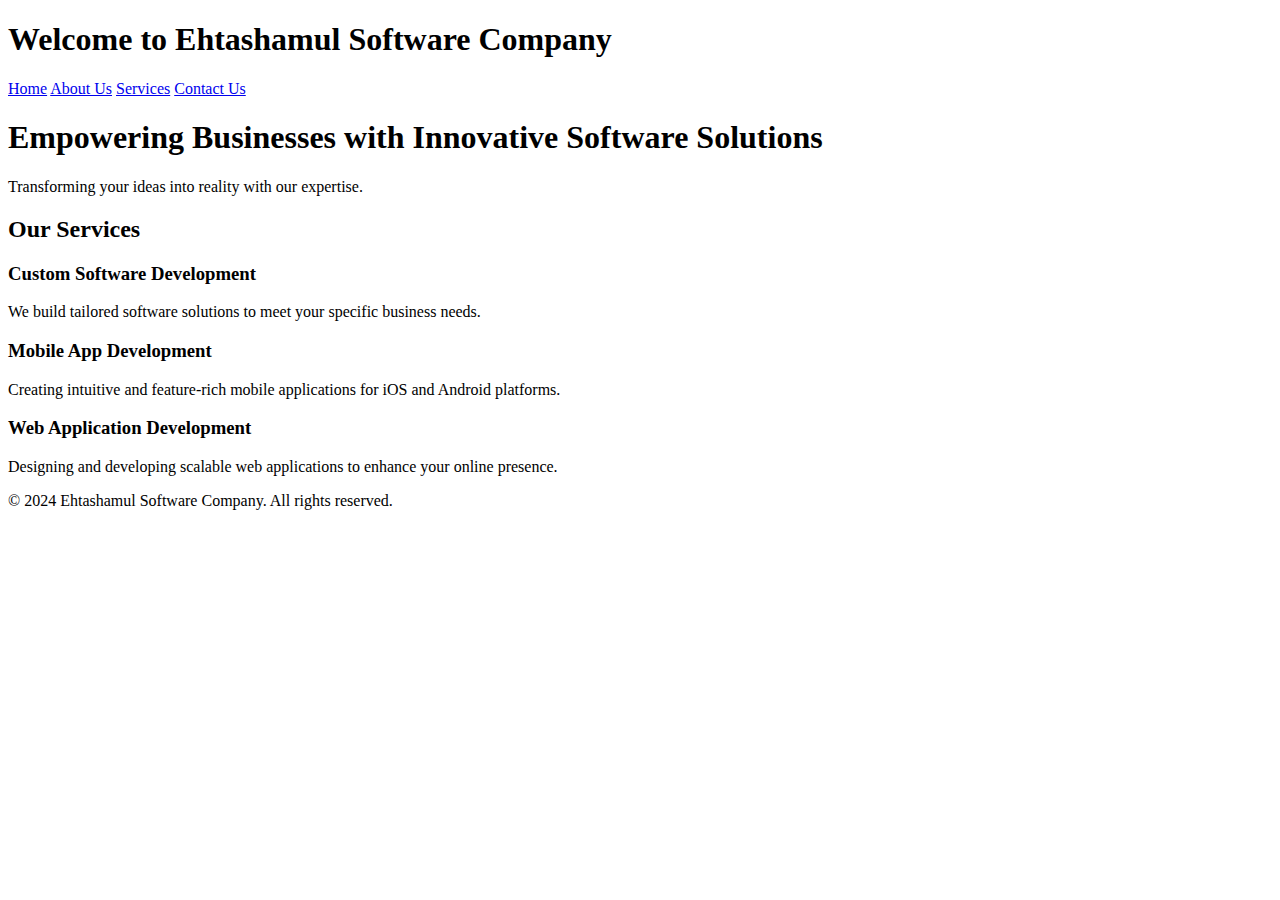
<file: Html/ehtashamul.html>
<!DOCTYPE html>
<html lang="en">
<head>
    <meta charset="UTF-8">
    <meta name="viewport" content="width=device-width, initial-scale=1.0">
    <title>Ehtashamul Software Company</title>
    <link rel="stylesheet" href="ehtashamul.css">
</head>
<body>
    <header>
        <h1>Welcome to Ehtashamul Software Company</h1>
    </header>
    
    <nav>
        <a href="#">Home</a>
        <a href="#">About Us</a>
        <a href="#">Services</a>
        <a href="#">Contact Us</a>
    </nav>
    
    <div class="hero-section">
        <div>
            <h1>Empowering Businesses with Innovative Software Solutions</h1>
            <p>Transforming your ideas into reality with our expertise.</p>
        </div>
    </div>
    
    <div class="services-section">
        <h2>Our Services</h2>
        <div class="service">
            <h3>Custom Software Development</h3>
            <p>We build tailored software solutions to meet your specific business needs.</p>
        </div>
        <div class="service">
            <h3>Mobile App Development</h3>
            <p>Creating intuitive and feature-rich mobile applications for iOS and Android platforms.</p>
        </div>
        <div class="service">
            <h3>Web Application Development</h3>
            <p>Designing and developing scalable web applications to enhance your online presence.</p>
        </div>
    </div>
    
    <footer class="footer">
        <p>&copy; 2024 Ehtashamul Software Company. All rights reserved.</p>
    </footer>
</body>
</html>
</file>
<file: Html/ehtashamul.css>
<!DOCTYPE html>
<html lang="en">
<head>
    <meta charset="UTF-8">
    <meta name="viewport" content="width=device-width, initial-scale=1.0">
    <title>Ehtashamul Software Company</title>
    <link rel="stylesheet" href="ehtashamul.css">
</head>
<body>
    <header>
        <h1>Welcome to Ehtashamul Software Company</h1>
    </header>
    
    <nav>
        <a href="#">Home</a>
        <a href="#">About Us</a>
        <a href="#">Services</a>
        <a href="#">Contact Us</a>
    </nav>
    
    <div class="hero-section">
        <div>
            <h1>Empowering Businesses with Innovative Software Solutions</h1>
            <p>Transforming your ideas into reality with our expertise.</p>
        </div>
    </div>
    
    <div class="services-section">
        <h2>Our Services</h2>
        <div class="service">
            <h3>Custom Software Development</h3>
            <p>We build tailored software solutions to meet your specific business needs.</p>
        </div>
        <div class="service">
            <h3>Mobile App Development</h3>
            <p>Creating intuitive and feature-rich mobile applications for iOS and Android platforms.</p>
        </div>
        <div class="service">
            <h3>Web Application Development</h3>
            <p>Designing and developing scalable web applications to enhance your online presence.</p>
        </div>
    </div>
    
    <footer class="footer">
        <p>&copy; 2024 Ehtashamul Software Company. All rights reserved.</p>
    </footer>
</body>
</html>
</file>
